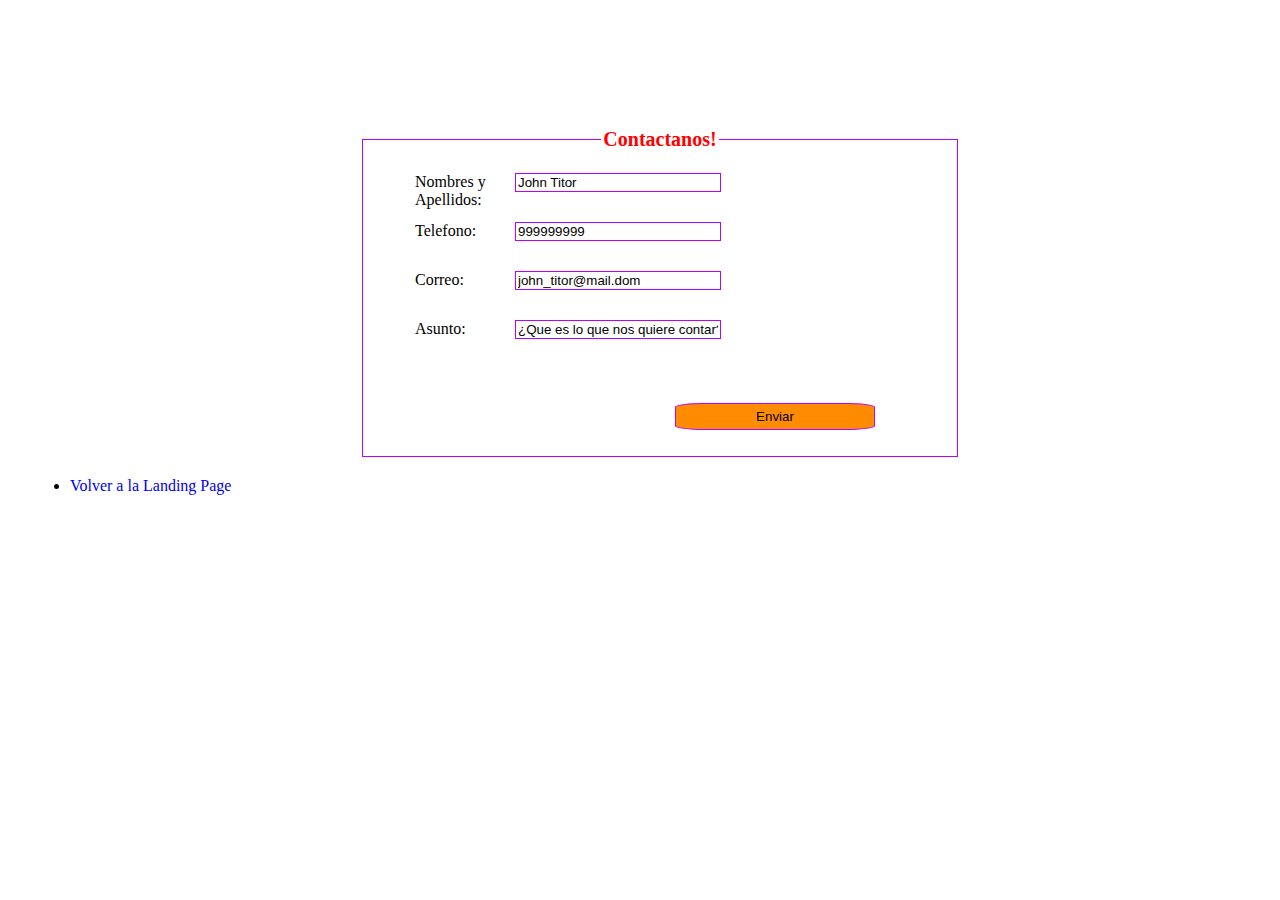
<file: HMTL/contactanos.html>
<!DOCTYPE html>
<html lang="en">
<head>
    <meta charset="UTF-8">
    <meta name="viewport" content="width=device-width, initial-scale=1.0">
    <title>Contactanos</title>
    <link rel = "stylesheet" href="../CSS/styles.css">
</head>
<body>

    <div id="contacto">
        <div class="container_contacto">
            <form name="frm" method="post" action="">
                <fieldset id="form_contacto">
                    <legend>Contactanos!</legend>
                    <ol>
                        <li><label>Nombres y Apellidos: </label><input type="text" name="flname" value="John Titor" size="30"></li>
                        <li><label>Telefono: </label><input type="text" name="fphone" value="999999999" size="30"></li>
                        <li><label>Correo: </label><input type="text" name="femail" value="john_titor@mail.dom" size="30"></li>
                        <li><label for="content">Asunto:</label>
                        <input type="text" id="content" name="fcontent" value="¿Que es lo que nos quiere contar?"><br><br></li>
                    </ol>
                    <p><input type="submit" class="btn" value="Enviar"/></p>
                </fieldset>
            </form>
        </div>
    </div>

    <div class="contenido_contactanos">
        <li><a href="../index.html">Volver a la Landing Page</a></li>
    </div>

    <script src="../JS/contactanos.js"></script>
</body>

</html>
</file>
<file: CSS/styles.css>
@import url('https://fonts.googleapis.com/css2?family=Roboto:ital,wght@0,100;0,300;0,400;0,500;0,700;0,900;1,100;1,300;1,400;1,500;1,700;1,900&display=swap');

h1{
    color:blue;
    text-align: center;
}

h3{
    color: blue;
}

body{
    margin-left:70px;
    margin-right: 30px;
}

/*Form Contacto*/
#contacto{
    padding-left: 0px;
    padding-top: 120px;
    padding-bottom: 20px;
    width: 600px;
    margin:auto;
}

.contenido_contactanos li a{
    text-decoration: none;
}

#form_contacto{
    border: 1px solid #b703ff;
}

#form_contacto legend{
    text-align: center;
    color: red;
    font-weight: bold;
    font-size: 20px;
}

#form_contacto input.btn{
    width: 200px;
    padding: 5px;
    background-color: darkorange;
    color: black;
    border: 1px solid #b703ff;
    border-radius: 15%;
    margin-left: 300px;
}

#form_contacto input[type=text] {
    border: 1px solid #b703ff;
    width: 200px;
}

#form_contacto ol{
    list-style: none;
}

#form_contacto ol li{
    padding-bottom: 30px;
}

#form_contacto ol li label{
    width: 100px;
    float: left;
    text-align: left;
}

/*Index*/
.menu_horizontal{
    list-style: none;
    display: flex;
    justify-content: space-around;
}

.menu_horizontal > li > a{
    display: block;
    padding: 15px 20px;
    color: black;
    text-decoration: none;
}

.menu_horizontal > li > a:hover{
    color: red;
}

.menu_horizontal li:hover{
    background-color: white;
}

.menu_vertical{
    padding-left: 0px;
    position: absolute;
    display: none;
    list-style: none;
    width: 150px;
    background-color:white;
}

.menu_horizontal li:hover .menu_vertical{
    display: block;
}

.menu_vertical li:hover{
    background-color: black;
}
.menu_vertical li>a:hover{
    color: white;
}

.menu_vertical >li>a{
    display: block;
    color: black;
    text-decoration: none;
    padding: 15px 15px 15px 20px;
}

.menu_horizontal span{
    padding: 12px;
}

.top_header{
    position: fixed;
    background-color: white;
    left: 0;
    top: 0;
    width: 100%;/*ancho*/
    z-index: 100;
    height: 90px;
    font-style: normal; /*fuente externa*/
}

#inicio{
    background: url(../img/background_image1.png);
    background-repeat: no-repeat;
    background-size: contain;
    background-position: center;
    padding-top: 200px;
    padding-bottom: 150px;
    color: white;
    width: 100%;
}

.container_inicio{
    margin-top: 0px;
    max-width: 100%;
    overflow: auto;
}

.texto_inicio{
    padding-left: 200px;
    padding-top: 0px;
    padding-bottom: 0px;
    font-size: 30px;
    color:blue;
    
}

.texto_inicio >h2{
    text-align: left;
    color: red;
}

.texto_inicio > ul> li{
    list-style: none;
}

/*ReDES SOCIALES*/
/*
.container_social_media > ul {
    padding-top: 50px;
    padding-left: 0px;
    list-style: none;
    text-decoration: none;
    text-align: center;
    display: flex;
}*/

.container_social_media{
    padding: 0px;
    margin: 0px;
    position: fixed;
    right: -115px;
    top: 200px;
    width: 210px;
    z-index: 1100;
}

.social_media li{
    list-style-type: none;
    background-color: white;
    color: blue;
    height: 30px;
    padding: 0px;
    padding-top: 0px;
    padding-bottom: 30px;
    margin: 0px 0px 0px 0px;
    -webkit-transition: all 0.25s ease-in-out;
    -moz-transition: all 0.25s ease-in-out;
    -o-transition: all 0.25s ease-in-out;
    transition: all 0.25s ease-in-out;
    cursor: pointer;
}

.social_media li:hover{
    margin-left: -100px;
    
}

.social_media li img{
    float: left;
    margin: 5px 5px;
    margin-right: 5px;
}

.social_media li p{
    padding-top: 15px;
    margin: 0px;
    line-height:  16px;
    font-size: 14px;
    text-align: left;
    text-decoration: none;
}

.social_media li p a {
    text-decoration:none;
    color: darkblue;
}

/*HTML*/
.container_html {
    text-align: center;
}

.texto_html p{
    text-align: left;
}

.texto_html h3{
    text-align: center;
    font-size: 35px;
}

#html.texto_html {
    text-align: left;
    font-size: 330px;
}

#html{
    padding-top: 50px;
    padding-bottom: 30px;
    margin-left: 70px;
    margin-right: 70px;
}

.texto_html h4{
    text-align: left;
}

.texto_html ul{
    text-align: left;
}


/*CSS*/
.container_css {
    margin-top: 0px;
    text-align: center;
}

.texto_css p{
    text-align: left;
}

.texto_css h3{
    text-align: center;
    font-size: 35px;
}

#css.texto_css {
    text-align: left;
    font-size: 330px;
}

#css{
    padding-top: 50px;
    padding-bottom: 30px;
    margin-left: 70px;
    margin-right: 70px;
}

.texto_css h4{
    text-align: left;
}

.texto_css ul{
    text-align: left;
    margin: 0px;
}

/*JS*/
.container_js {
    text-align: center;
}

.texto_js p{
    text-align: left;
}

.texto_js h3{
    text-align: center;
    font-size: 35px;
}

#js.texto_js {
    text-align: left;
    font-size: 330px;
}

#js{
    padding-top: 50px;
    padding-bottom: 30px;
    margin-left: 70px;
    margin-right: 70px;
}

.texto_js h4{
    text-align: left;
}

.texto_js ul{
    text-align: left;
    margin: 0px;
}

/*Formulario Inscripcion*/
#form{
    border: 1px solid #b703ff;
    width: 600px;
    margin:auto
}

#form legend {
    font-weight: bold;
    font-size: 20px;
}

#form ol{
    list-style: none;
}

#form ol li{
    padding-bottom: 10px;
}

#form ol li label{
    width: 100px;
    float: left;
    text-align: left;
}

#form input[type=text] {
    border: 1px solid #b703ff 
}

#form input.btn{
    padding: 5px;
    background-color: darkorange;
    color: black;
    border: 1px solid #b703ff;
    border-radius: 15%;
    margin-left: 280px;
}

#inscripcion{
    padding-top: 120px;
    padding-bottom: 200px;
}




/* Pie de pagina */
#footer{
    background-color: #636363;;
    color: white;
    padding: 30px 0 30px 0px;
    margin:0;
    display: block;
}

#footer ul{
    padding: 0;
}

#footer li{
    list-style: none;
}

.Container_footer{
    display: grid;
    grid-template-columns: repeat(auto-fit, minmax(150px,1fr));
    column-gap: 5%;

}


.Container_footer h4{
    margin: 1rem 0;
    width: 100%;
    display: block;
    background: #4A4A4A;
    font-family: "Trebuchet MS", Arial, Helvetica, sans-serif;
    text-decoration: none;
    color: #fff;
    line-height: 26px;
    padding-left: 4px;
    margin-bottom: 3px;
}

.Container_footer li a{
    color:white;
}
.Convers_footer ul{
    display: flex;
    flex-wrap: wrap;
}

.Convers_footer img{
    width: 32px;
    height: 32px;
}

.Convers_footer li{
margin-right: 1rem;
}

.Creds_footer{
    display: flex;
    justify-content: space-between;
    padding: 0 1rem;
    color: white;
    margin-right: 0 auto;
    max-width: 1200px;
}

.Legal_Footer ul{
    display: flex;
    flex-wrap: wrap;
}
.Legal_Footer ul li{
    padding-right: 1rem;
    color: white;
}
.Legal_Footer ul a{
    color:white;
    font-size: 1rem;
}
</file>
